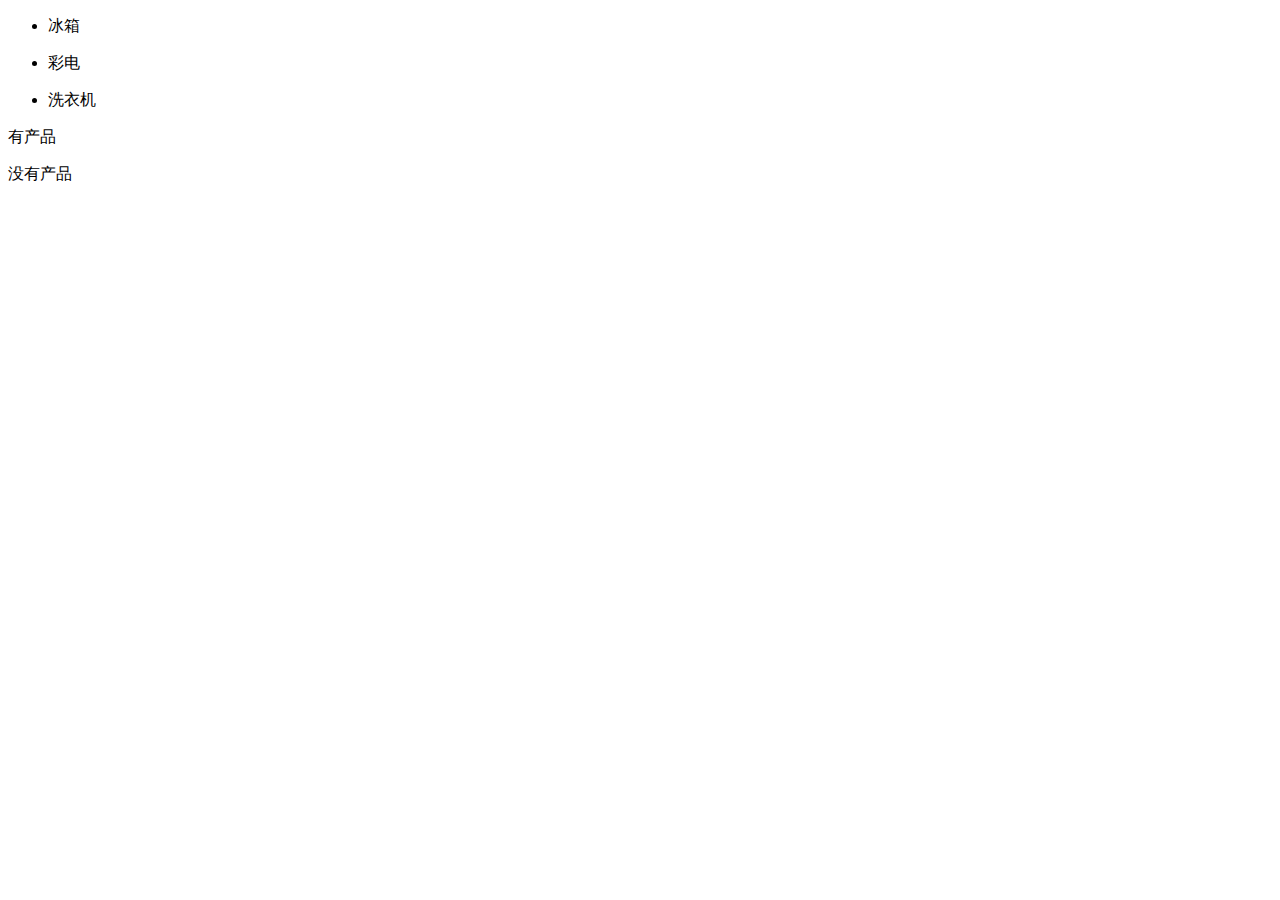
<file: vue/catTest.html>
<!DOCTYPE html>
<html lang="en">
<head>
    <meta charset="UTF-8">
    <meta http-equiv="X-UA-Compatible" content="IE=edge">
    <meta name="viewport" content="width=device-width, initial-scale=1.0">
    <title>购物车</title>
    <style>
        .active{
            background: #f00;
        }
    </style>
</head>
<body>
    <!-- 宿主对象 -->
    <div id="app">
        
    </div>
    <script src="vue.js"></script>
    <script>
        //1,创建vue实例
        const app=new Vue({
            el:"#app", //指定宿主对象
            data() { //值
                return {
                    title: "小褚购物车",
                    course:'',
                    courses:["冰箱","彩电","洗衣机"],
                    selectedCourse:""
                }
            },
            methods: {
                addCourse() {
                    this.courses.push(this.course)
                    this.course=""
                }
            },
            render(){                
with(this){return _c('div',{attrs:{"id":"app"}},[_l((courses),function(c){return _c('ul',{key:c,style:({backgroundColor: selectedCourse === c ? '#d00':'transparent'}),on:{"click":function($event){selectedCourse=c}}},[_c('li',[_v(_s(c))])])}),_v(" "),(courses.length == 0)?_c('p',[_v("没有产品")]):_c('p',[_v("有产品")]),_v(" "),_c('p',{directives:[{name:"show",rawName:"v-show",value:(courses.length != 0),expression:"courses.length != 0"}]},[_v("没有产品")])],2)}
}            
        })
        console.log(app.$options.render);
    </script>
</body>
</html>
</file>
